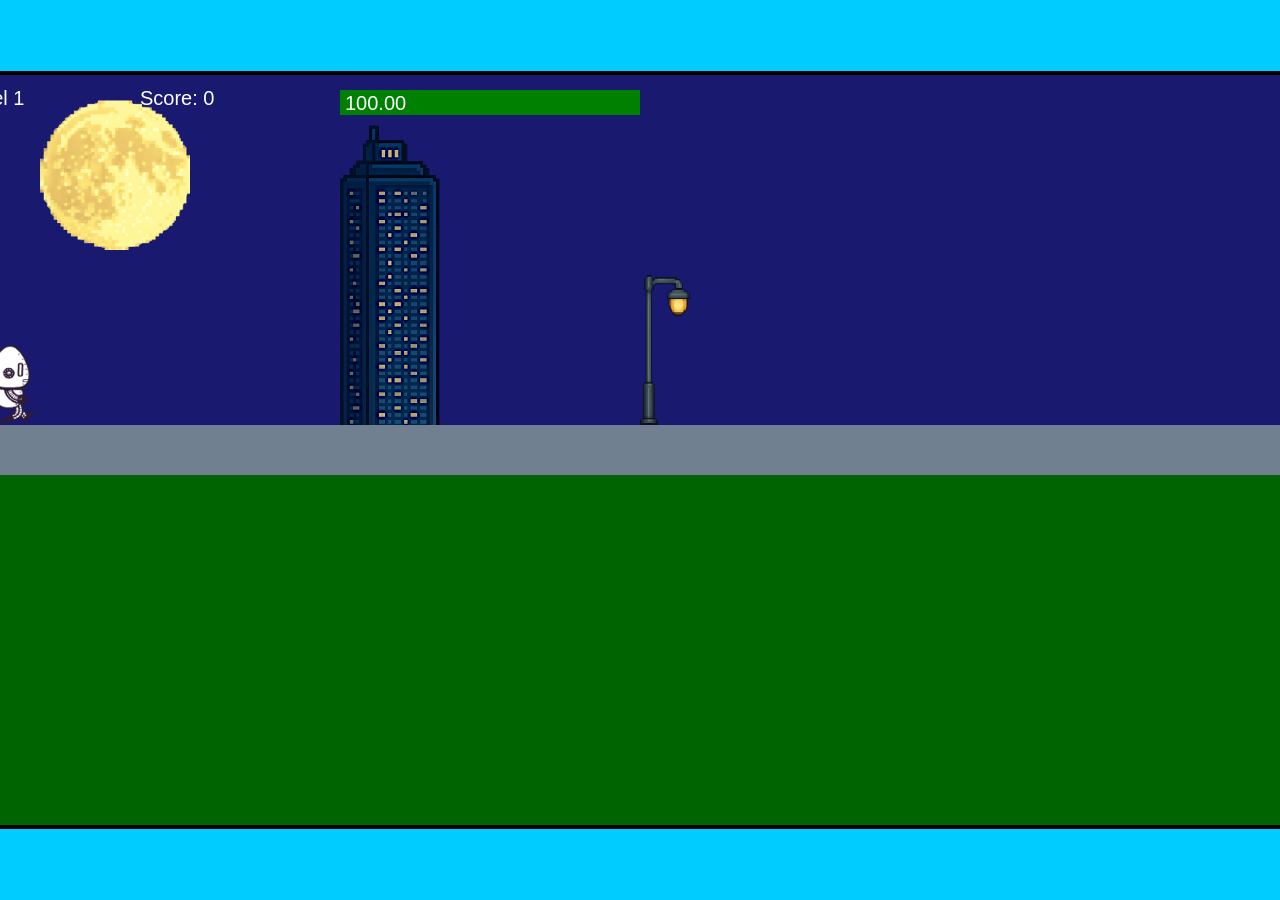
<file: fsd-projects/runtime/index.html>
<!DOCTYPE html>
<html lang="en">
  <head>
    <meta charset="UTF-8" />
    <meta name="viewport" content="width=device-width, initial-scale=1.0" />
    <title>Runtime Neo</title>
    <link rel="stylesheet" href="runtime.css" />
    <script src="https://code.jquery.com/jquery-3.1.0.js"></script>
    <script src="setup.js"></script>
    <script src="levels.js"></script>
    <script src="scenery.js"></script>
    <script src="student.js"></script>
    <script src="main.js"></script>
  </head>
  <body id="body">
    <canvas id="gameCanvas" width="1400" height="750"></canvas>
    <img id="player" src="images/halle.png" />
    <img id="projectile" src="images/projectile.png" />
    <img id="basicPlatform" src="images/interactable/basicPlatform.png" />
    <img id="spikes" src="images/interactable/spikes.png" />
    <img id="bug" src="images/interactable/bug.png" />
    <img id="healthUp" src="images/interactable/healthUp.png" />
    <img id="flag" src="images/interactable/flag.png" />
    <img id="moon" src="images/backgrounds/moon.png" />
    <img id="building" src="images/backgrounds/building.png" />
    <img id="lamp" src="images/backgrounds/lamp.png" />
  </body>
</html>
</file>
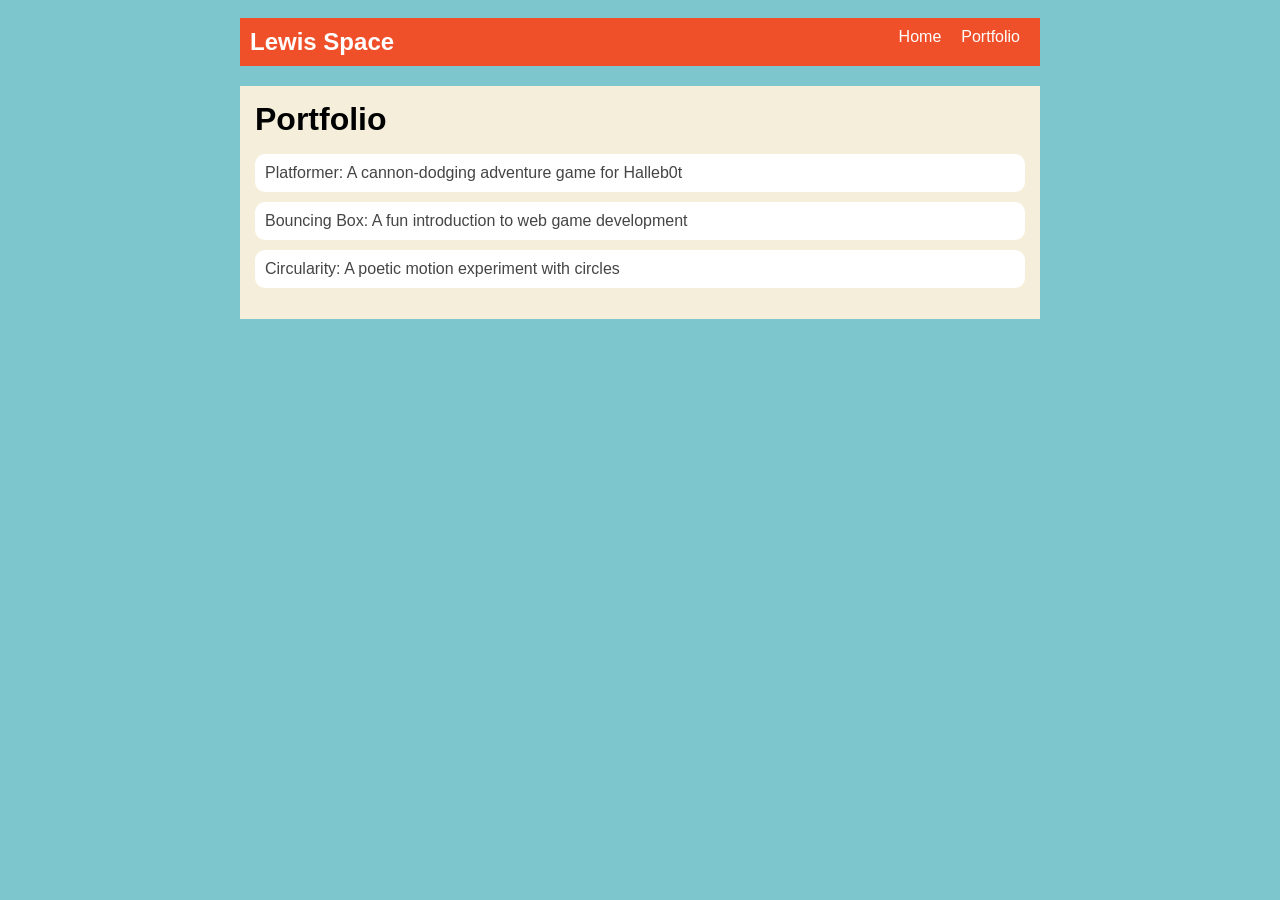
<file: portfolio.html>
<!DOCTYPE html>
<html>
  <head>
    <title>Lewis Space</title>
     <link rel="stylesheet" href="style.css" />
  </head>

  <body>
    <!-- All content goes here -->
    <div id="all-contents">
      <nav>
        <h1>Lewis Space</h1>
        <ul id="nav-ul">
            <li class="nav-li">
                <a href="index.html">Home</a>
            </li>
            <li class="nav-li">
                <a href="portfolio.html">Portfolio</a>
            </li>
        </ul>
      </nav>

      <main>
        <div class="content">
            <h1>Portfolio</h1>
            <ul id="portfolio">
                <li>
                    <a href="fsd-projects/platformer/">Platformer: A cannon-dodging adventure game for Halleb0t</a>
                </li>
                <li>
                    <a href="fsd-projects/bouncing-box/">Bouncing Box: A fun introduction to web game development</a>
                </li>
                <li>
                    <a href="fsd-projects/circularity/">Circularity: A poetic motion experiment with circles</a>
                </li>
            </ul>
        </div>
      </main>

    </div>
  </body>
</html>
</file>
<file: fsd-projects/runtime/runtime.css>
/* runtime.css */
/* Styles for Runtime Neo auto-runner game */

img {
  display: none;
}

#gameCanvas {
  position: absolute;
  border: 4px solid #000;
  top: 50%;
  left: 50%;
  transform: translate(-50%, -50%);
}

body {
  margin: 0;
  background-color: #00ccff;
  font-family: Arial, sans-serif;
  text-align: center;
  overflow: hidden;
}
</file>
<file: style.css>
body {
    background: rgb(125, 198, 205);
    color: rgb(45, 45, 45);
    padding: 10px;
    font-family: Arial, sans-serif;
}

#all-contents {
    max-width: 800px;
    margin: auto;
}

/* navigation menu */
nav {
    background: rgb(239, 80, 41);
    margin: 0 auto;
    display: flex;
    padding: 10px;
    margin-bottom: 20px;
}

h1 {
    display: flex;
    align-items: center;
    color: white;
    flex: 1;
    margin: 0;
}

#nav-ul {
    list-style-type: none;
    margin: 0;
    padding: 0;
    display: flex;
}

.nav-li {
    display: inline-block;
    padding: 0 10px;
}

a {
    text-decoration: none;
    color: #fff;
}

/* main container area beneath menu */
main {
    background: rgb(245, 238, 219);
    display: flex;
    margin-top: 20px;
}

.sidebar {
    margin-right: 25px;
    padding: 10px;
}

.sidebar-img {
    width: 200px;
}

.content {
    flex: 1;
    padding: 15px;
}

/* interests section styles */
#interests {
    border: 4px silver ridge;
    padding: 8px;
    margin-top: 20px;
}

h2, h3 {
    margin: 0px;
}
/* Portfolio styles */
.content h1 {
  color: black;
}

#portfolio {
  list-style-type: none;
  padding-left: 0;
}

#portfolio li {
  background: #fff;
  padding: 10px;
  border-radius: 10px;
  margin-bottom: 10px;
}

#portfolio li:hover {
  background: #eee;
}

#portfolio a {
  text-decoration: none;
  color: #454545;
}
</file>
